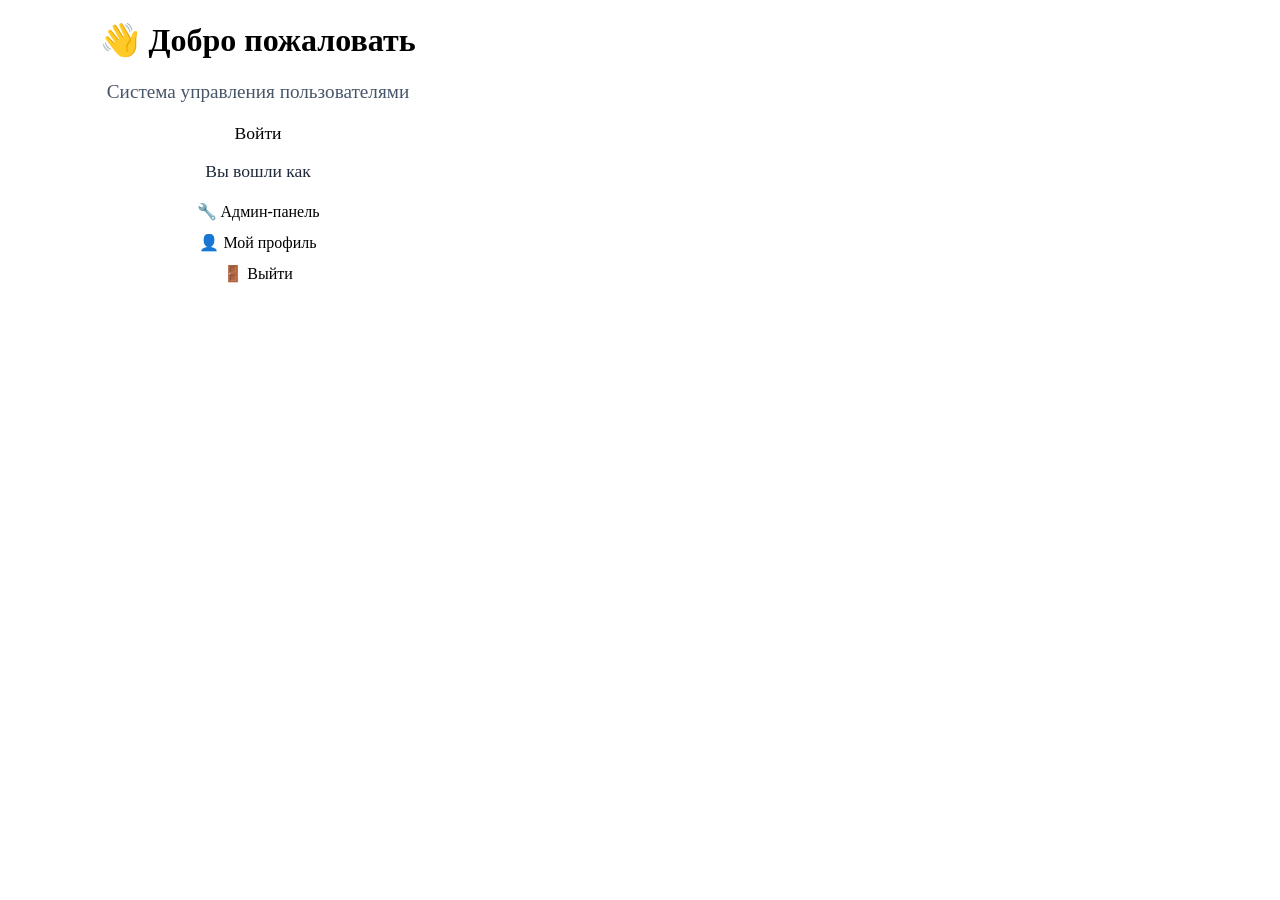
<file: src/main/resources/templates/index.html>
<!DOCTYPE html>
<html xmlns:th="http://www.thymeleaf.org"
      xmlns:sec="http://www.thymeleaf.org/extras/spring-security" lang="">
<head>
    <meta charset="UTF-8">
    <title>Добро пожаловать</title>
    <link rel="stylesheet" th:href="@{/css/style.css}">
</head>
<body>
<div class="container" style="text-align: center; max-width: 500px;">
    <h1>👋 Добро пожаловать</h1>
    <p style="font-size: 1.2rem; color: #475569; margin: 20px 0;">
        Система управления пользователями
    </p>

    <div sec:authorize="!isAuthenticated()">
        <a th:href="@{/login}" class="btn btn-primary" style="font-size: 1.1rem;">Войти</a>
    </div>

    <div sec:authorize="isAuthenticated()">
        <p style="font-size: 1.1rem; color: #1e293b;">
            Вы вошли как <strong sec:authentication="name"></strong>
        </p>
        <div style="display: flex; flex-direction: column; gap: 12px; align-items: center; margin-top: 20px;">
            <div sec:authorize="hasRole('ADMIN')">
                <a th:href="@{/admin}" class="btn btn-success" style="width: 200px;">🔧 Админ-панель</a>
            </div>
            <div sec:authorize="hasRole('USER')">
                <a th:href="@{/user}" class="btn btn-primary" style="width: 200px;">👤 Мой профиль</a>
            </div>
            <a th:href="@{/logout}" class="btn btn-danger" style="width: 200px;">🚪 Выйти</a>
        </div>
    </div>
</div>
</body>
</html>
</file>
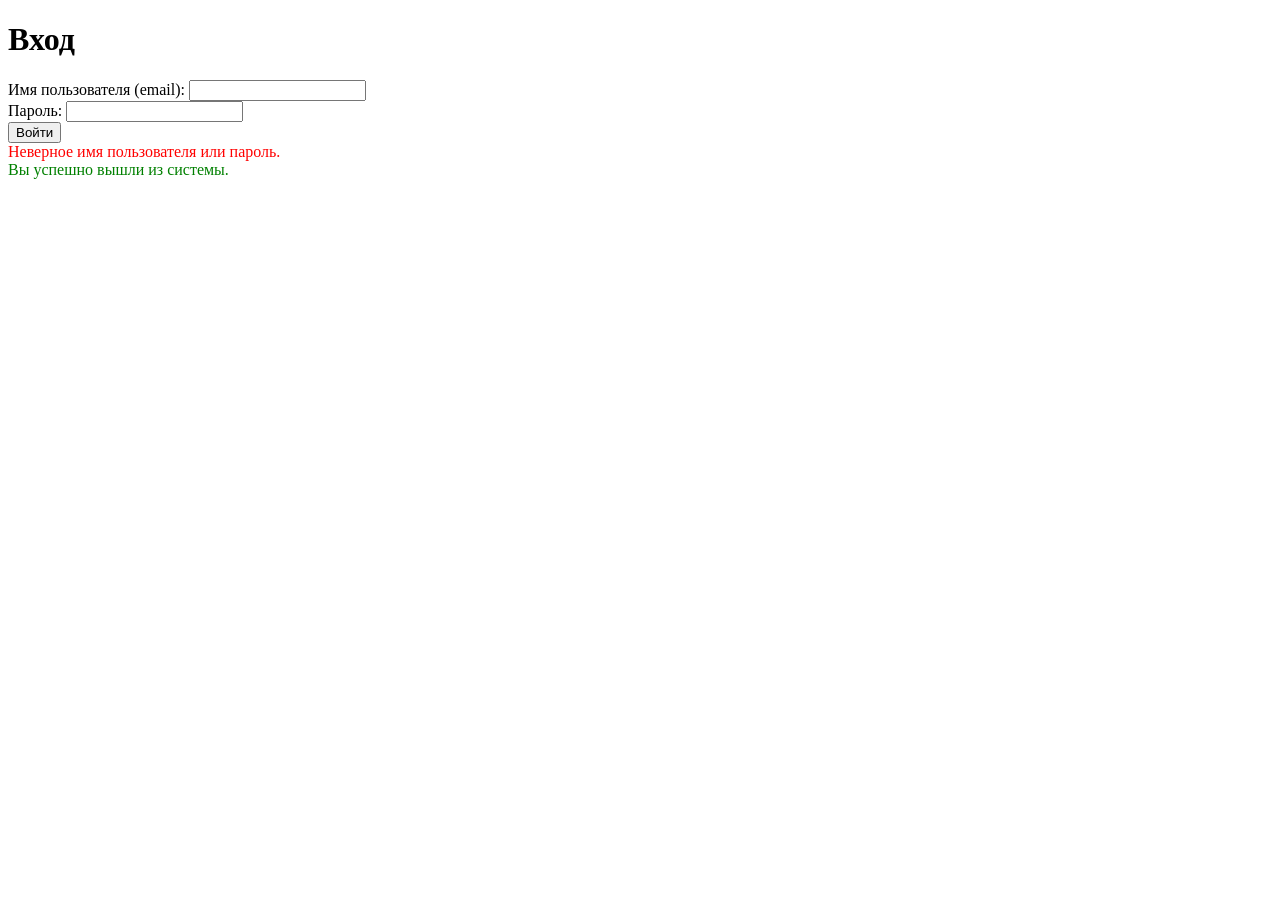
<file: src/main/resources/templates/login.html>
<!DOCTYPE html>
<html xmlns:th="http://www.thymeleaf.org" lang="">
<head>
    <meta charset="UTF-8">
    <title>Вход в систему</title>
    <link rel="stylesheet" th:href="@{/css/style.css}">
</head>
<body>
<div class="container">
    <h1>Вход</h1>
    <form th:action="@{/login}" method="post">
        <div>
            <label>Имя пользователя (email):</label>
            <label>
                <input type="text" name="username" required />
            </label>
        </div>
        <div>
            <label>Пароль:</label>
            <label>
                <input type="password" name="password" required />
            </label>
        </div>
        <div>
            <button type="submit">Войти</button>
        </div>
    </form>
    <!-- Если есть ошибка аутентификации, можно вывести сообщение -->
    <div th:if="${param.error}" style="color:red;">
        Неверное имя пользователя или пароль.
    </div>
    <div th:if="${param.logout}" style="color:green;">
        Вы успешно вышли из системы.
    </div>
</div>
</body>
</html>
</file>
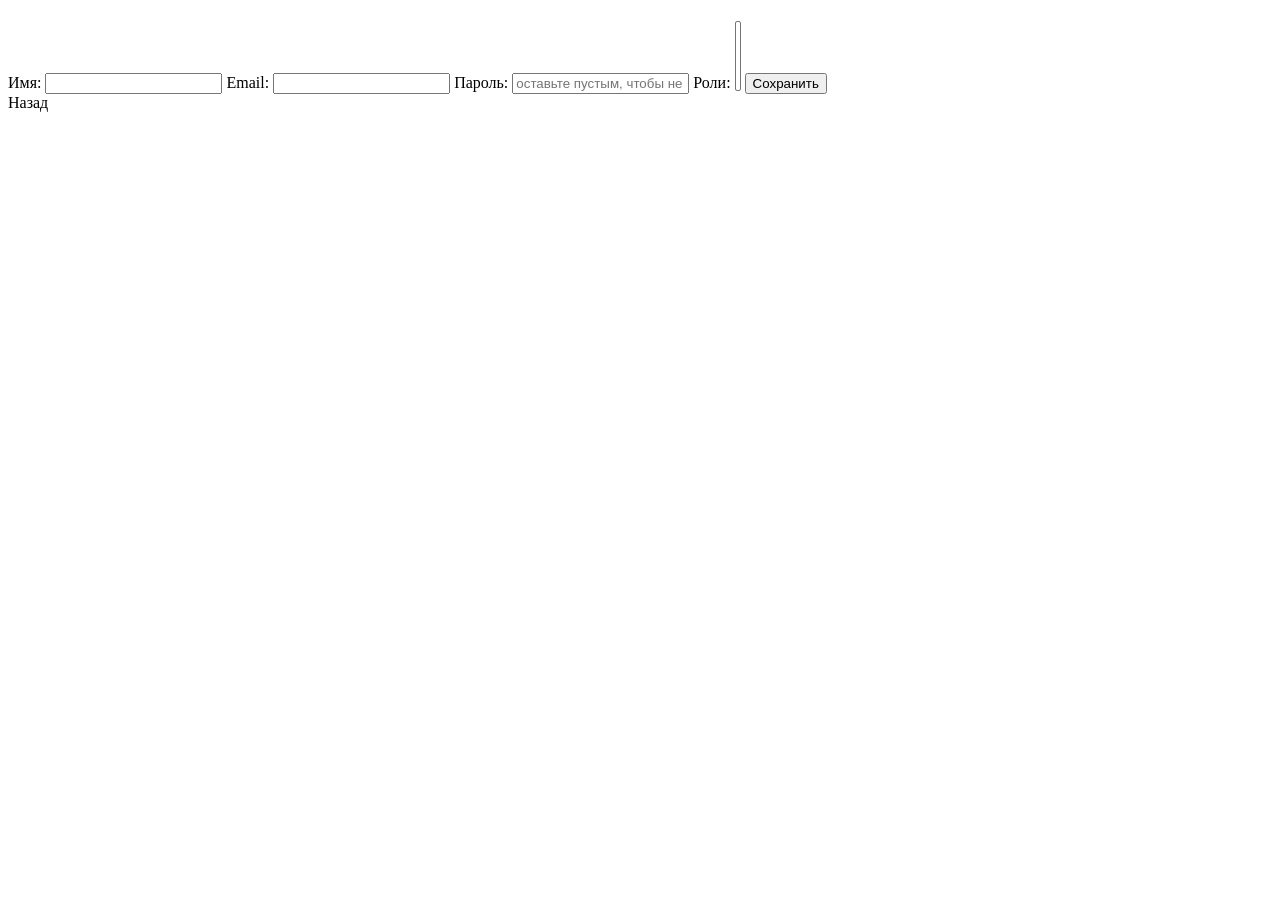
<file: src/main/resources/templates/admin/user-form.html>
<!DOCTYPE html>
<html xmlns:th="http://www.thymeleaf.org" lang="">
<head>
    <meta charset="UTF-8">
    <title>Форма пользователя</title>
    <link rel="stylesheet" th:href="@{/css/style.css}">
</head>
<body>
<div class="container">
    <h1 th:text="${user.id == null} ? 'Новый пользователь' : 'Редактирование'"></h1>

    <form th:action="@{/admin/save}" th:object="${user}" method="post">
        <input type="hidden" th:field="*{id}" />

        <label>Имя:</label>
        <input type="text" th:field="*{name}" />

        <label>Email:</label>
        <input type="text" th:field="*{email}" />

        <label>Пароль:</label>
        <input type="password" th:field="*{password}" placeholder="оставьте пустым, чтобы не менять" />

        <label>Роли:</label>
        <select th:field="*{roles}" multiple>
            <option th:each="role : ${allRoles}"
                    th:value="${role.id}"
                    th:text="${role.name}"
                    th:selected="${user.roles.contains(role)}"></option>
        </select>

        <button type="submit">Сохранить</button>
    </form>
    <a th:href="@{/admin}" class="back-link">Назад</a>
</div>
</body>
</html>
</file>
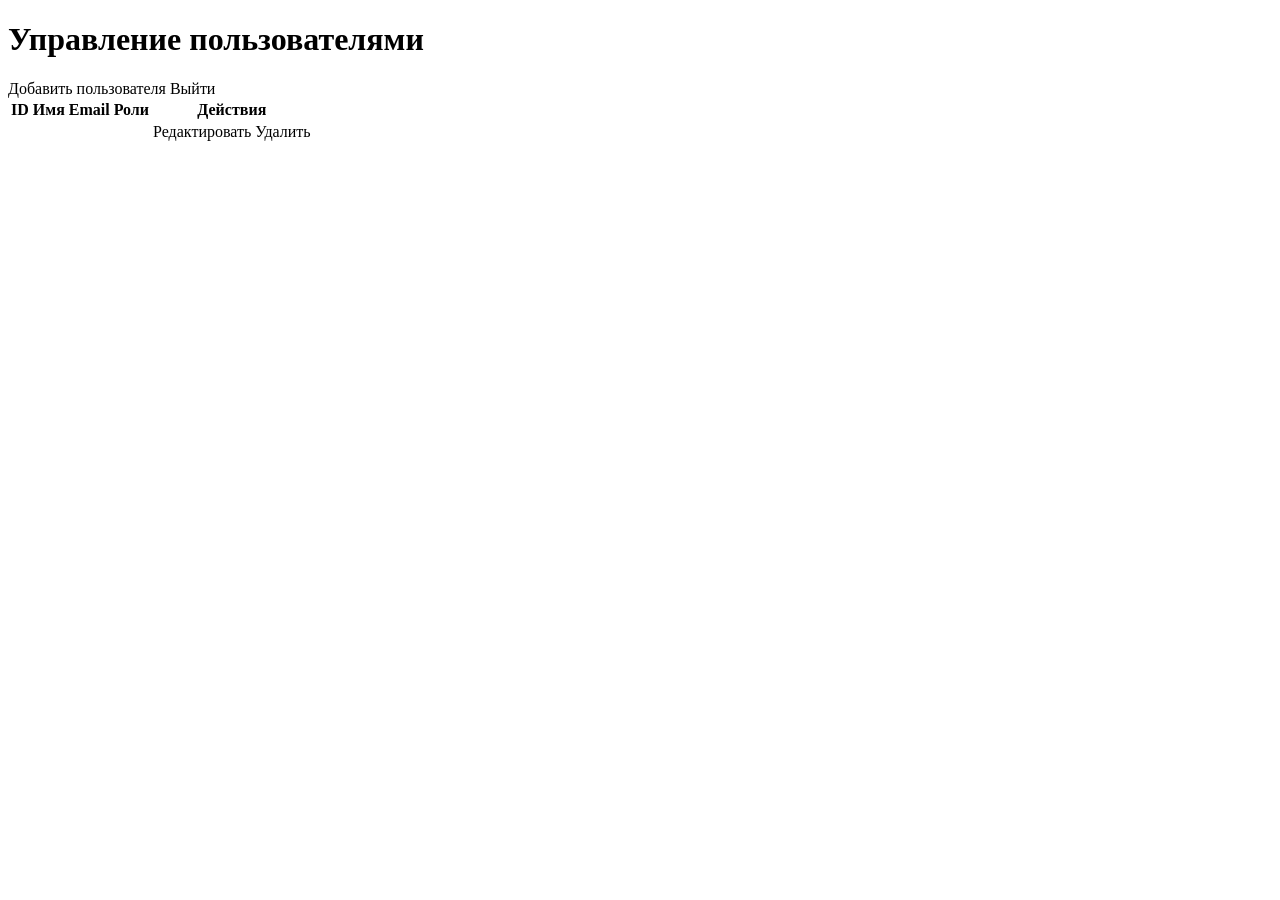
<file: src/main/resources/templates/admin/users.html>
<!DOCTYPE html>
<html xmlns:th="http://www.thymeleaf.org" lang="">
<head>
    <title>Админка - управление пользователями</title>
    <link rel="stylesheet" th:href="@{/css/style.css}">
</head>
<body>
<div class="container">
    <h1>Управление пользователями</h1>
    <a th:href="@{/admin/new}" class="add-btn">Добавить пользователя</a>
    <a th:href="@{/logout}" class="logout-btn">Выйти</a>
    <table>
        <tr>
            <th>ID</th>
            <th>Имя</th>
            <th>Email</th>
            <th>Роли</th>
            <th>Действия</th>
        </tr>
        <tr th:each="user : ${users}">
            <td th:text="${user.id}"></td>
            <td th:text="${user.name}"></td>
            <td th:text="${user.email}"></td>
            <td>
                <span th:each="role : ${user.roles}" th:text="${role.name} + ' '"></span>
            </td>
            <td>
                <a th:href="@{/admin/edit(id=${user.id})}">Редактировать</a>
                <a th:href="@{/admin/delete(id=${user.id})}" onclick="return confirm('Удалить?')">Удалить</a>
            </td>
        </tr>
    </table>
</div>
</body>
</html>
</file>
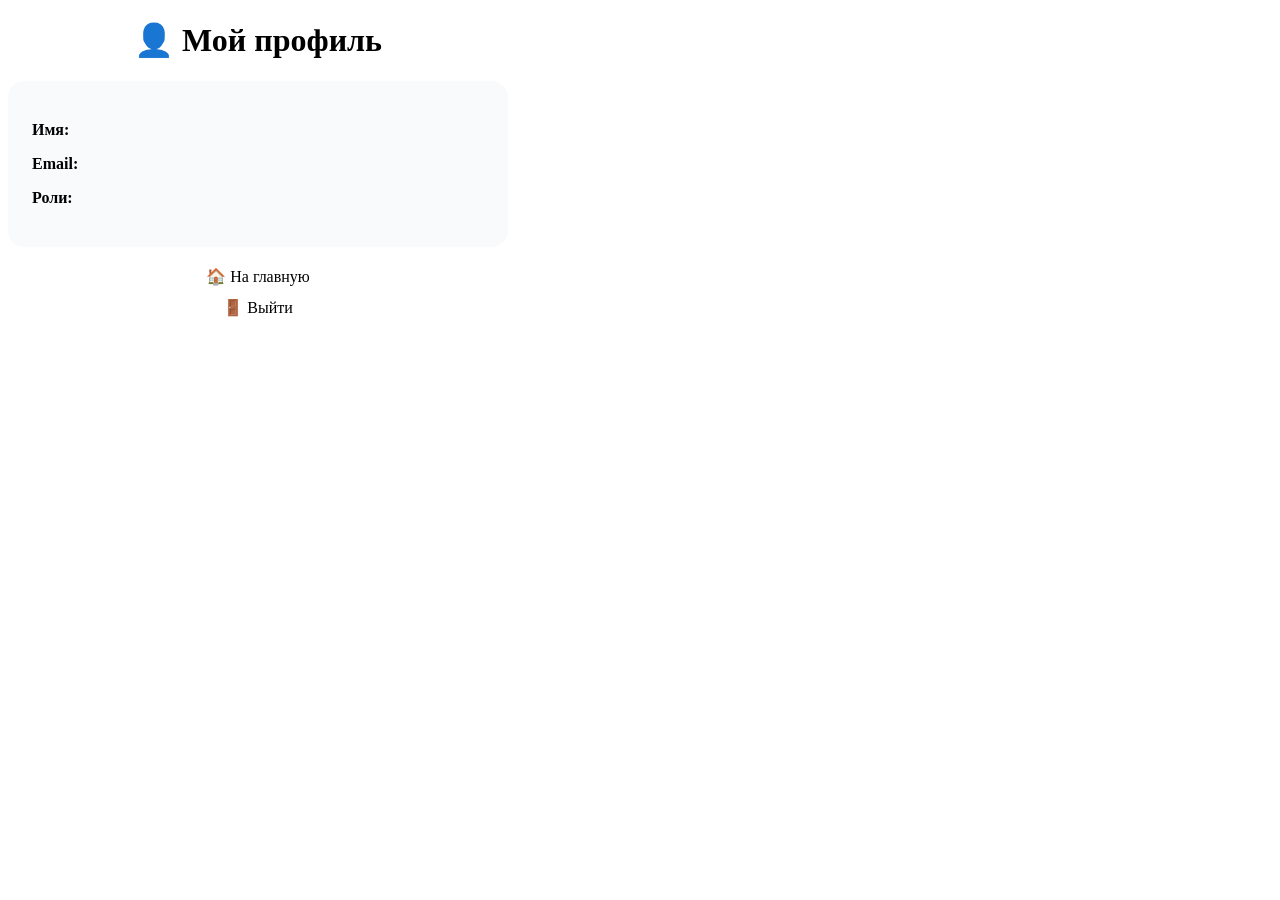
<file: src/main/resources/templates/user/profile.html>
<!DOCTYPE html>
<html xmlns:th="http://www.thymeleaf.org" lang="">
<head>
    <meta charset="UTF-8">
    <title>Мой профиль</title>
    <link rel="stylesheet" th:href="@{/css/style.css}">
</head>
<body>
<div class="container" style="max-width: 500px; text-align: center;">
    <h1>👤 Мой профиль</h1>

    <div style="background: #f8fafc; border-radius: 16px; padding: 24px; margin: 20px 0; text-align: left;">
        <p><strong>Имя:</strong> <span th:text="${user.name}"></span></p>
        <p><strong>Email:</strong> <span th:text="${user.email}"></span></p>
        <p><strong>Роли:</strong>
            <span th:each="role : ${user.roles}" th:text="${role.name} + ' '"></span>
        </p>
    </div>

    <div style="display: flex; flex-direction: column; gap: 12px; align-items: center;">
        <a th:href="@{/}" class="btn btn-primary" style="width: 200px;">🏠 На главную</a>
        <a th:href="@{/logout}" class="btn btn-danger" style="width: 200px;">🚪 Выйти</a>
    </div>
</div>
</body>
</html>
</file>
